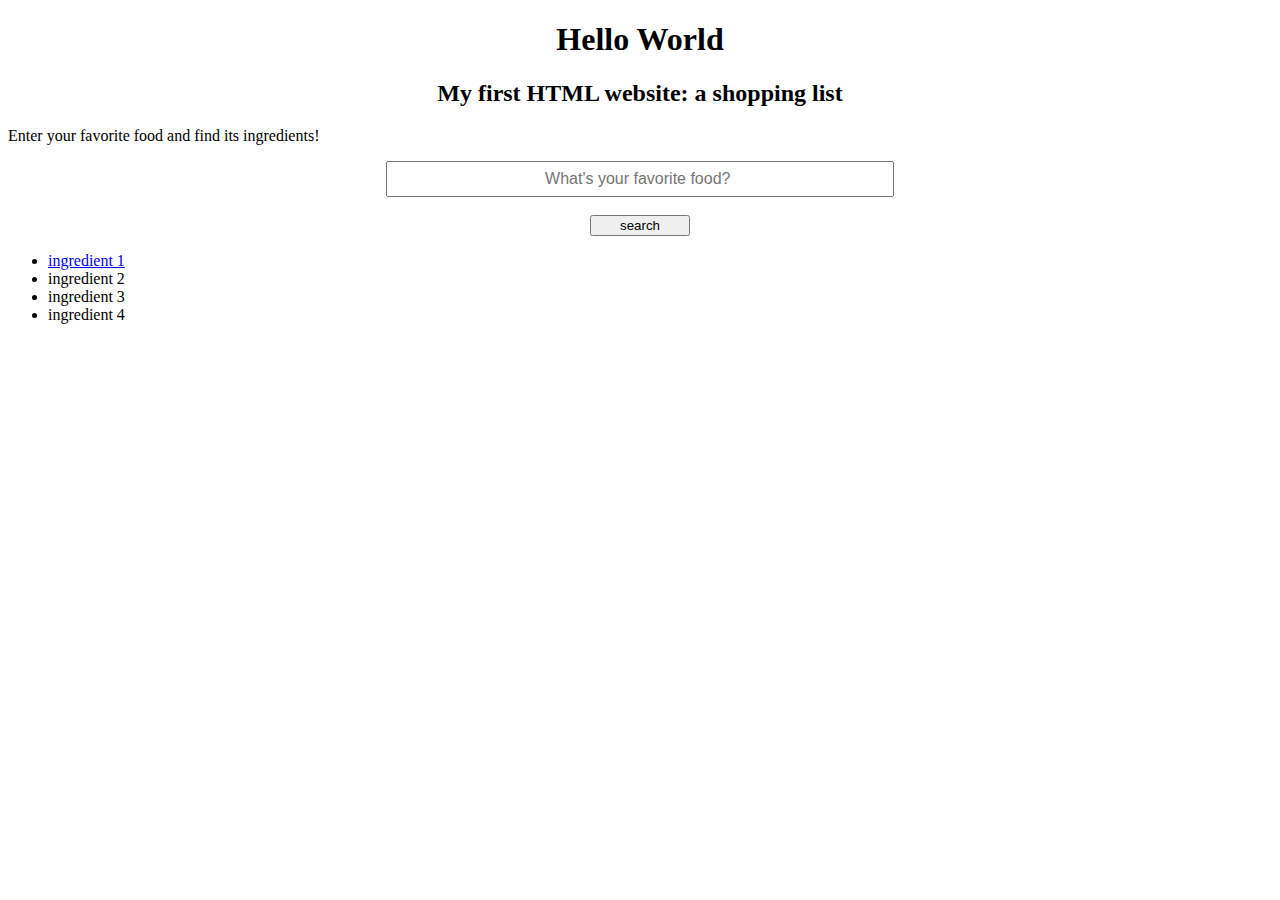
<file: week1/starter/index.html>
<!DOCTYPE html>
<html>
<head>
    <title>My First Site</title>
    <link rel="stylesheet" href="styles.css">
    <!-- Add additional metadata and stylesheets here -->
</head>
<body>
    <style>
        body {
          background-image: url('https://static.vecteezy.com/system/resources/previews/004/968/002/original/cute-abstract-modern-background-free-vector.jpg');
        }
    </style>
    <div class = "div1">
        <h1> Hello World </h1>
        <h2> My first HTML website: a shopping list </h2>
    </div>
    <div>
        <p>Enter your favorite food and find its ingredients! </p>
        <input placeholder = "What's your favorite food? " />
        <br />
        <button> search </button>
        <!-- do a google search and find smtg out-->
    </div>
    <div>
        <ul>
            <li> <a href = "https://en.wikipedia.org/wiki/Tomato"> ingredient 1 </a> </a></li>
            <li> ingredient 2 </li>
            <li> ingredient 3 </li>
            <li> ingredient 4 </li>
        </ul>
    </div>
    
</body>
</html>
</file>
<file: week1/starter/styles.css>
p {
    color: black;
}

.div1{
    text-align: center;
}

h2{
    text-align: center;
}
input{
    height: 30px;
    width: 500px;
    text-align: center;
    font-size: medium;
    margin: auto;
    display: block;
}

button{
    text-align: center;
    margin: auto;
    display: block;
    width: 100px;
}
</file>
